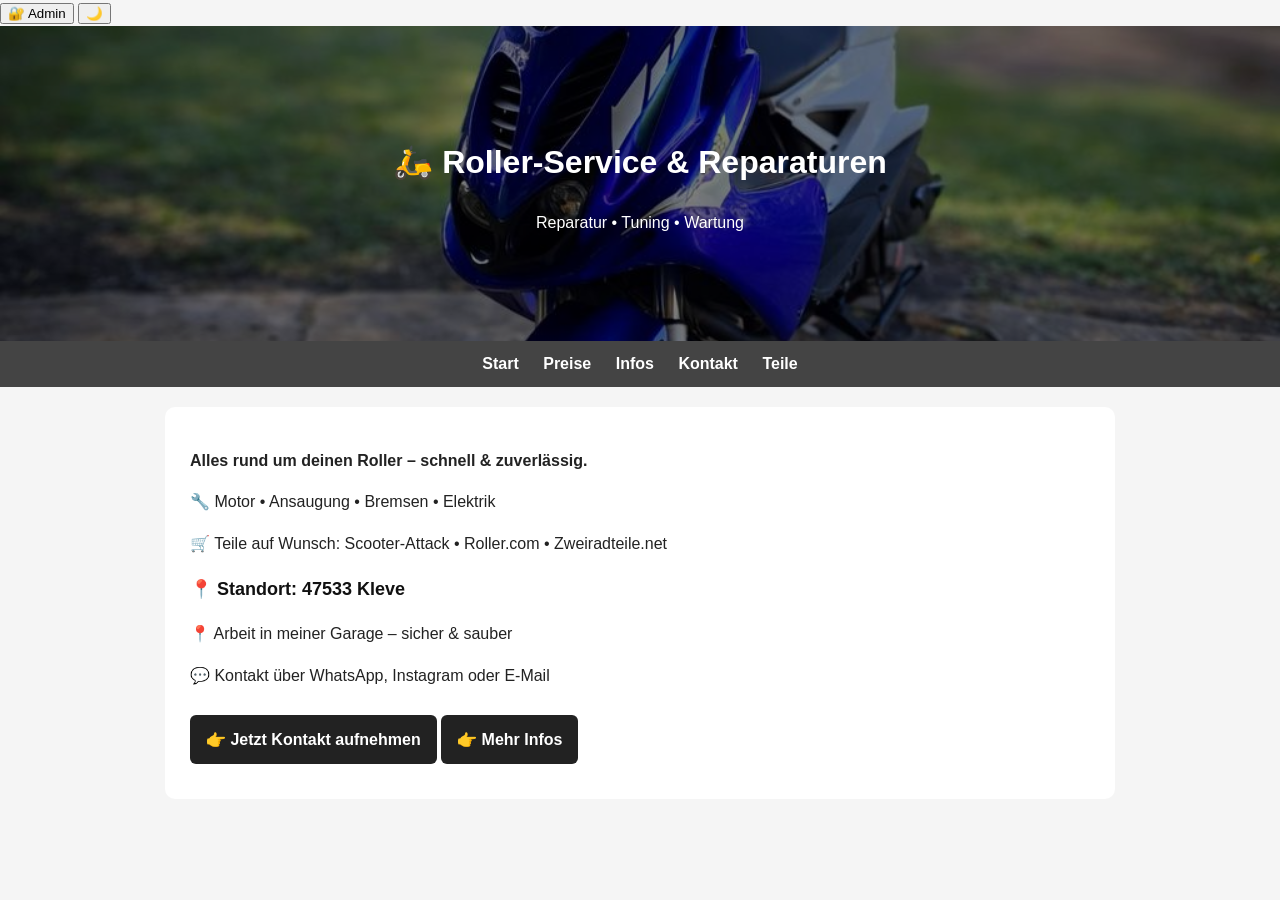
<file: index.html>
<!DOCTYPE html>
<html lang="de">
<head>
<meta charset="UTF-8">
<meta name="viewport" content="width=device-width, initial-scale=1.0">
<title>Roller Service</title>

<link rel="stylesheet" href="style.css">
</head>

<body>

<!-- 🔐 ADMIN -->
<button class="admin-btn" onclick="openAdmin()">🔐 Admin</button>

<!-- 🌙 DARK MODE -->
<button class="toggle" onclick="toggleDark()">🌙</button>

<header class="banner index">
  <h1>🛵 Roller-Service & Reparaturen</h1>
  <p>Reparatur • Tuning • Wartung</p>
</header>

<!-- 🔥 NEUE NAV -->
<div id="nav"></div>

<section>

<p><b>Alles rund um deinen Roller – schnell & zuverlässig.</b></p>

<p>🔧 Motor • Ansaugung • Bremsen • Elektrik</p>

<p>🛒 Teile auf Wunsch: Scooter-Attack • Roller.com • Zweiradteile.net</p>

<p class="standort">📍 Standort: 47533 Kleve</p>

<p>📍 Arbeit in meiner Garage – sicher & sauber</p>

<p>💬 Kontakt über WhatsApp, Instagram oder E-Mail</p>

<a class="button" href="kontakt.html">👉 Jetzt Kontakt aufnehmen</a>

<a class="button" href="infos.html">👉 Mehr Infos</a>

</section>

<script src="script.js"></script>

</body>
</html>
</file>
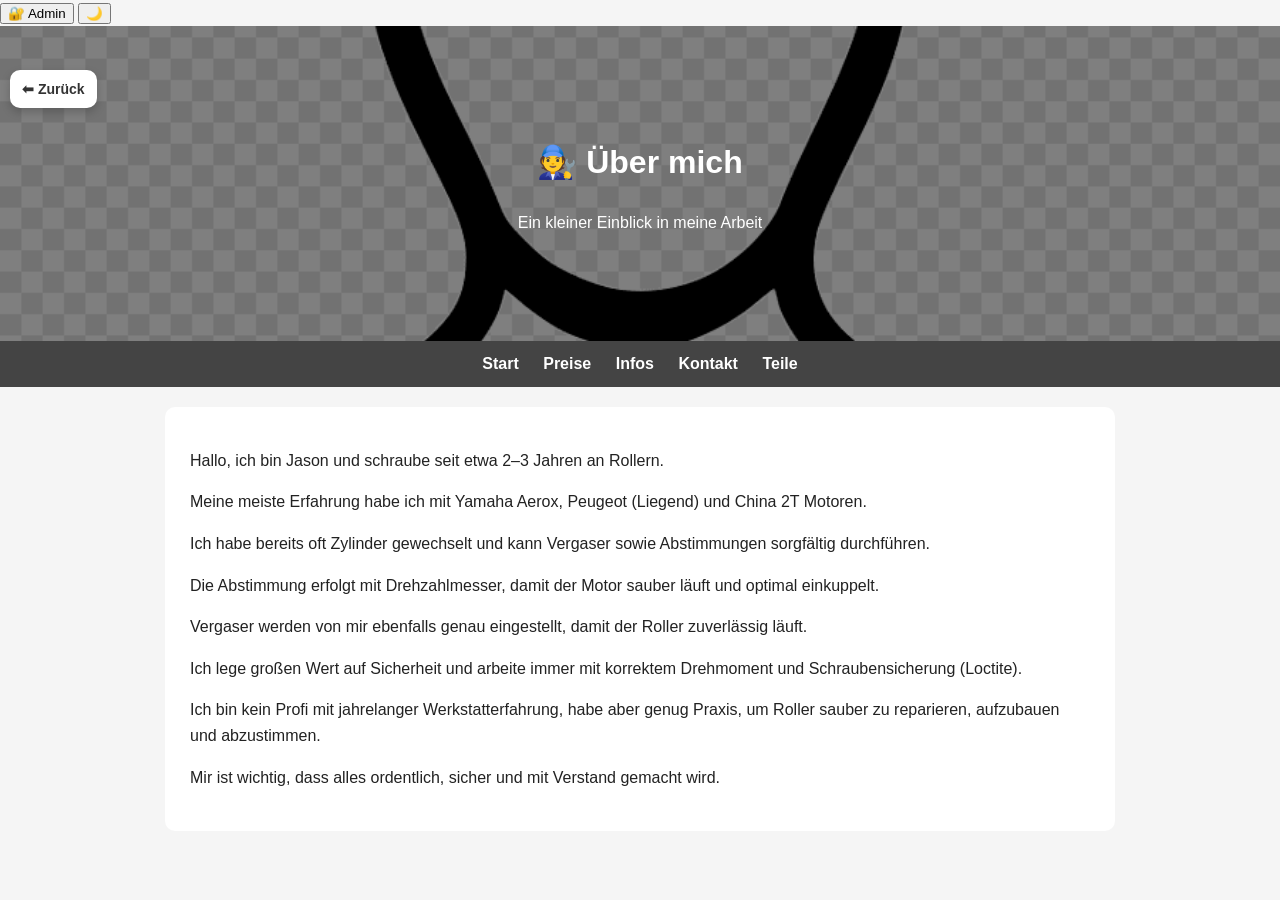
<file: about.html>
<!DOCTYPE html>
<html lang="de">
<head>
<meta charset="UTF-8">
<meta name="viewport" content="width=device-width, initial-scale=1.0">
<title>Über mich</title>

<link rel="stylesheet" href="style.css">
</head>

<body>

<button class="admin-btn" onclick="openAdmin()">🔐 Admin</button>
<button class="toggle" onclick="toggleDark()">🌙</button>

<header class="banner about">
  <h1>🧑‍🔧 Über mich</h1>
  <p>Ein kleiner Einblick in meine Arbeit</p>
</header>

<!-- 🔥 NEUE NAV -->
<div id="nav"></div>

<section>

<p>Hallo, ich bin Jason und schraube seit etwa 2–3 Jahren an Rollern.</p>

<p>Meine meiste Erfahrung habe ich mit Yamaha Aerox, Peugeot (Liegend) und China 2T Motoren.</p>

<p>Ich habe bereits oft Zylinder gewechselt und kann Vergaser sowie Abstimmungen sorgfältig durchführen.</p>

<p>Die Abstimmung erfolgt mit Drehzahlmesser, damit der Motor sauber läuft und optimal einkuppelt.</p>

<p>Vergaser werden von mir ebenfalls genau eingestellt, damit der Roller zuverlässig läuft.</p>

<p>Ich lege großen Wert auf Sicherheit und arbeite immer mit korrektem Drehmoment und Schraubensicherung (Loctite).</p>

<p>Ich bin kein Profi mit jahrelanger Werkstatterfahrung, habe aber genug Praxis, um Roller sauber zu reparieren, aufzubauen und abzustimmen.</p>

<p>Mir ist wichtig, dass alles ordentlich, sicher und mit Verstand gemacht wird.</p>

</section>

<script src="script.js"></script>

</body>
</html>
</file>
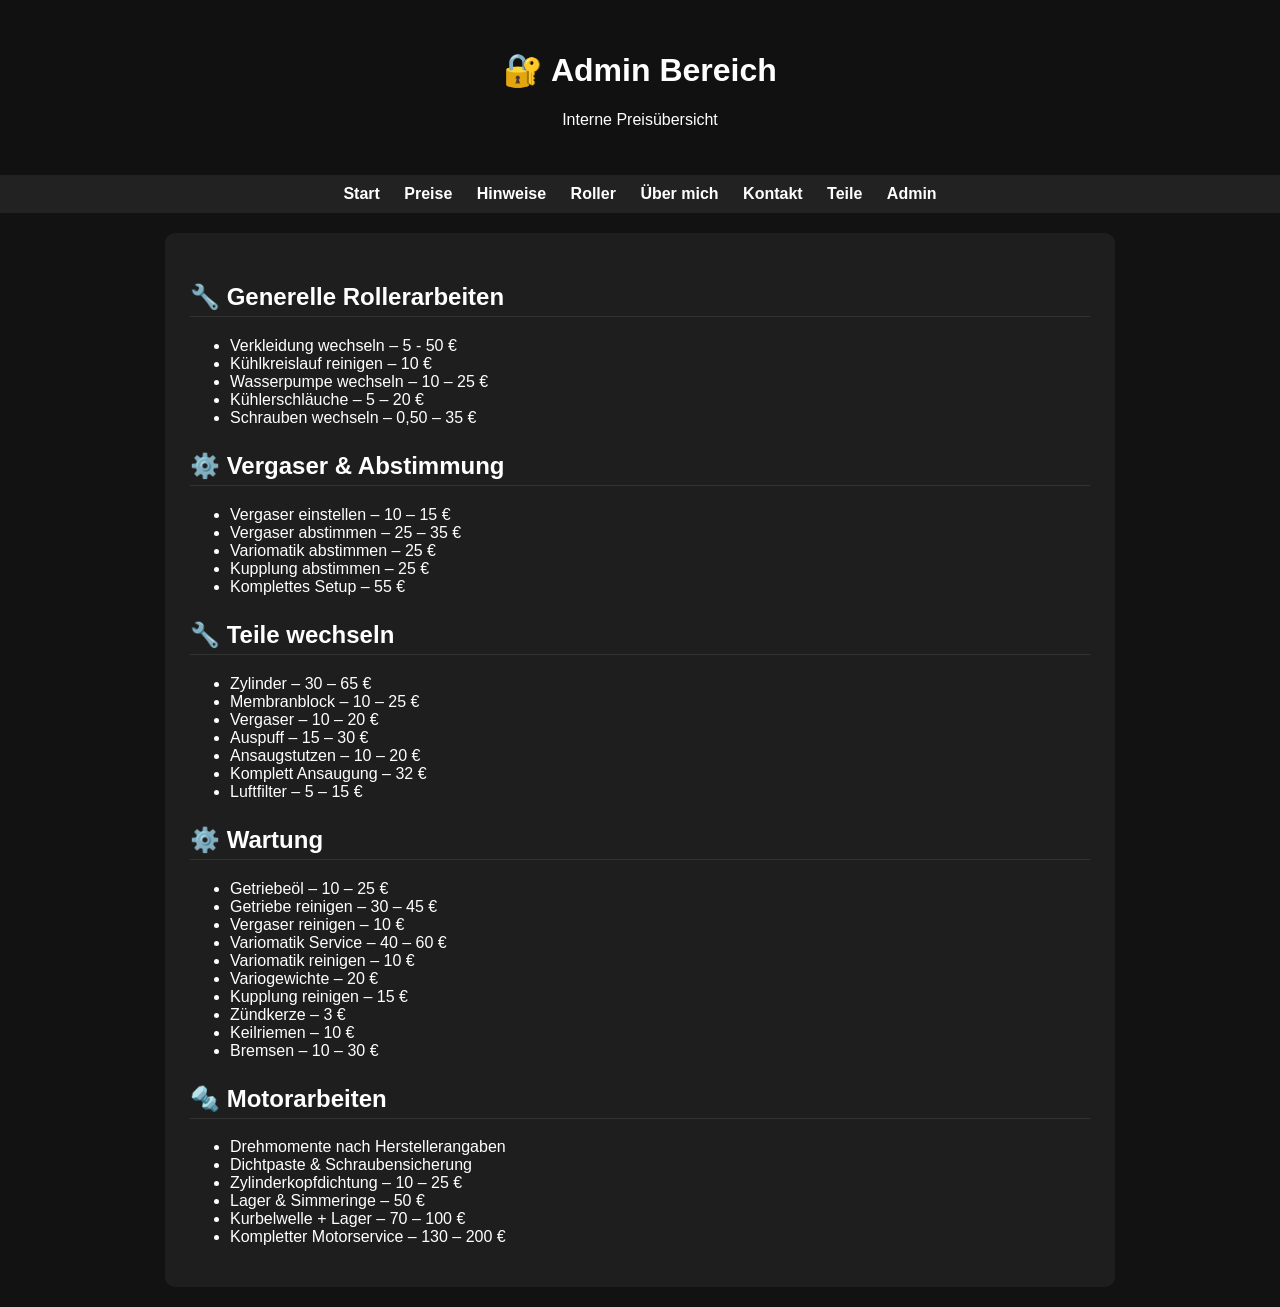
<file: admin.html>
<!DOCTYPE html>
<html lang="de">
<head>
<meta charset="UTF-8">
<meta name="viewport" content="width=device-width, initial-scale=1.0">
<title>Admin Bereich</title>

<style>
body {
  font-family: Arial;
  margin: 0;
  background: #121212;
  color: white;
}

/* NAV */
nav {
  background: #222;
  text-align: center;
  padding: 10px;
}

nav a {
  color: white;
  text-decoration: none;
  margin: 0 10px;
  font-weight: bold;
}

/* SECTION */
section {
  max-width: 900px;
  margin: 20px auto;
  background: #1e1e1e;
  padding: 25px;
  border-radius: 10px;
}

h2 {
  margin-top: 25px;
  border-bottom: 1px solid #333;
  padding-bottom: 5px;
}
</style>

</head>

<body>

<header style="text-align:center;padding:30px;background:#111;">
<h1>🔐 Admin Bereich</h1>
<p>Interne Preisübersicht</p>
</header>

<nav>
<a href="index.html">Start</a>
<a href="preise.html">Preise</a>
<a href="hinweise.html">Hinweise</a>
<a href="roller.html">Roller</a>
<a href="about.html">Über mich</a>
<a href="kontakt.html">Kontakt</a>
<a href="teile.html">Teile</a>
<a href="admin.html">Admin</a>
</nav>

<section>

<h2>🔧 Generelle Rollerarbeiten</h2>
<ul>
<li>Verkleidung wechseln – 5 - 50 €</li>
<li>Kühlkreislauf reinigen – 10 €</li>
<li>Wasserpumpe wechseln – 10 – 25 €</li>
<li>Kühlerschläuche – 5 – 20 €</li>
<li>Schrauben wechseln – 0,50 – 35 €</li>
</ul>

<h2>⚙️ Vergaser & Abstimmung</h2>
<ul>
<li>Vergaser einstellen – 10 – 15 €</li>
<li>Vergaser abstimmen – 25 – 35 €</li>
<li>Variomatik abstimmen – 25 €</li>
<li>Kupplung abstimmen – 25 €</li>
<li>Komplettes Setup – 55 €</li>
</ul>

<h2>🔧 Teile wechseln</h2>
<ul>
<li>Zylinder – 30 – 65 €</li>
<li>Membranblock – 10 – 25 €</li>
<li>Vergaser – 10 – 20 €</li>
<li>Auspuff – 15 – 30 €</li>
<li>Ansaugstutzen – 10 – 20 €</li>
<li>Komplett Ansaugung – 32 €</li>
<li>Luftfilter – 5 – 15 €</li>
</ul>

<h2>⚙️ Wartung</h2>
<ul>
<li>Getriebeöl – 10 – 25 €</li>
<li>Getriebe reinigen – 30 – 45 €</li>
<li>Vergaser reinigen – 10 €</li>
<li>Variomatik Service – 40 – 60 €</li>
<li>Variomatik reinigen – 10 €</li>
<li>Variogewichte – 20 €</li>
<li>Kupplung reinigen – 15 €</li>
<li>Zündkerze – 3 €</li>
<li>Keilriemen – 10 €</li>
<li>Bremsen – 10 – 30 €</li>
</ul>

<h2>🔩 Motorarbeiten</h2>
<ul>
<li>Drehmomente nach Herstellerangaben</li>
<li>Dichtpaste & Schraubensicherung</li>
<li>Zylinderkopfdichtung – 10 – 25 €</li>
<li>Lager & Simmeringe – 50 €</li>
<li>Kurbelwelle + Lager – 70 – 100 €</li>
<li>Kompletter Motorservice – 130 – 200 €</li>
</ul>

</section>

</body>
</html>
</file>
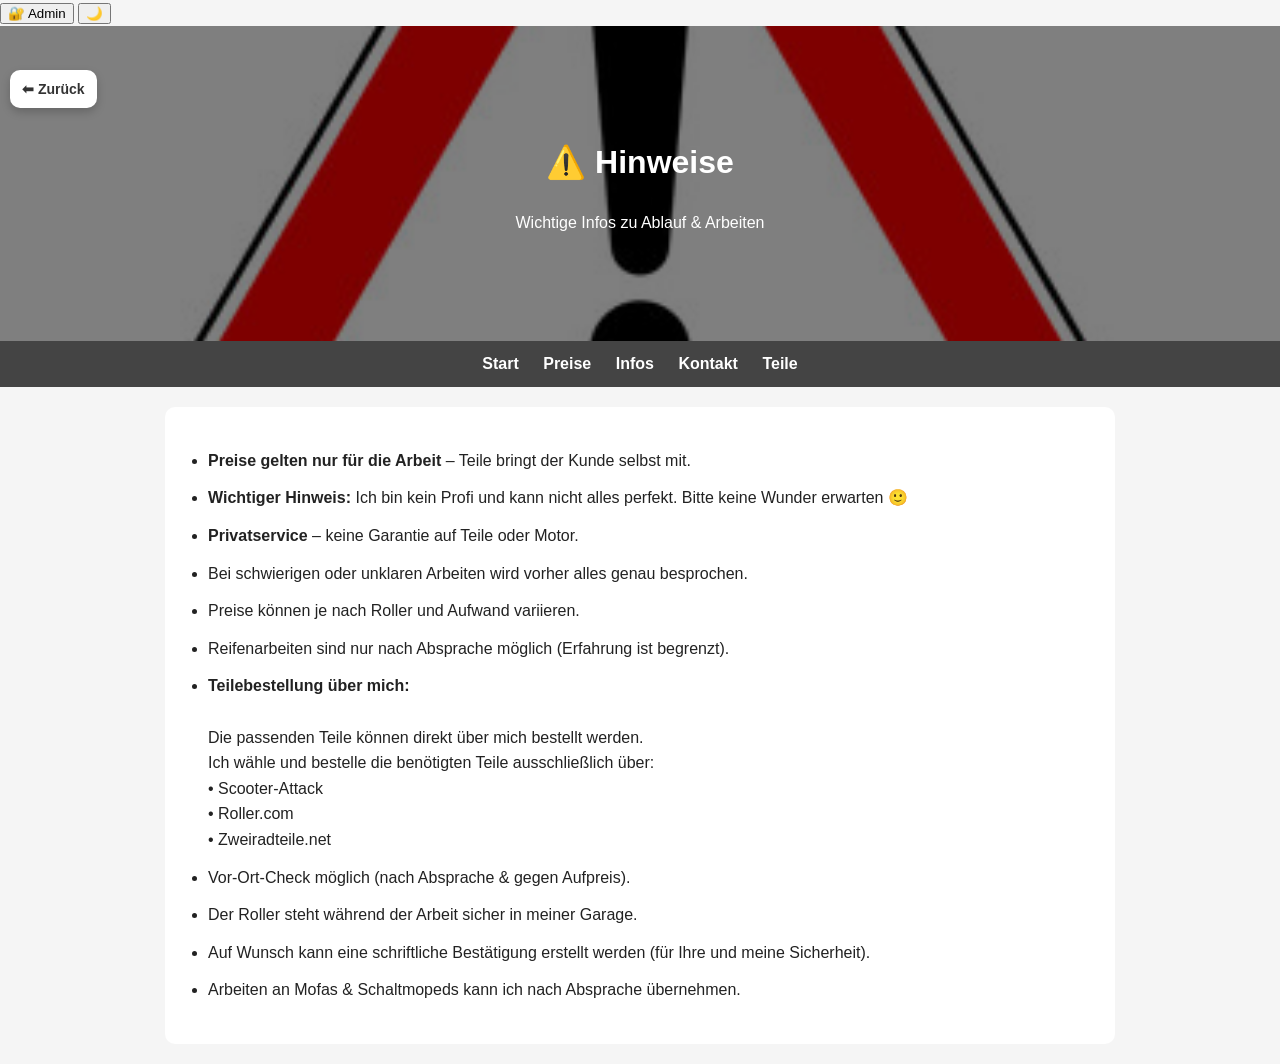
<file: hinweise.html>
<!DOCTYPE html>
<html lang="de">
<head>
<meta charset="UTF-8">
<meta name="viewport" content="width=device-width, initial-scale=1.0">
<title>Hinweise</title>

<link rel="stylesheet" href="style.css">
</head>

<body>

<button class="admin-btn" onclick="openAdmin()">🔐 Admin</button>
<button class="toggle" onclick="toggleDark()">🌙</button>

<header class="banner hinweise">
  <h1>⚠️ Hinweise</h1>
  <p>Wichtige Infos zu Ablauf & Arbeiten</p>
</header>

<!-- 🔥 NEUE NAV -->
<div id="nav"></div>

<section>

<ul>
<li><b>Preise gelten nur für die Arbeit</b> – Teile bringt der Kunde selbst mit.</li>

<li><b>Wichtiger Hinweis:</b> Ich bin kein Profi und kann nicht alles perfekt. Bitte keine Wunder erwarten 🙂</li>

<li><b>Privatservice</b> – keine Garantie auf Teile oder Motor.</li>

<li>Bei schwierigen oder unklaren Arbeiten wird vorher alles genau besprochen.</li>

<li>Preise können je nach Roller und Aufwand variieren.</li>

<li>Reifenarbeiten sind nur nach Absprache möglich (Erfahrung ist begrenzt).</li>

<li>
<b>Teilebestellung über mich:</b><br><br>
Die passenden Teile können direkt über mich bestellt werden.<br>
Ich wähle und bestelle die benötigten Teile ausschließlich über:<br>
• Scooter-Attack<br>
• Roller.com<br>
• Zweiradteile.net
</li>

<li>Vor-Ort-Check möglich (nach Absprache & gegen Aufpreis).</li>

<li>Der Roller steht während der Arbeit sicher in meiner Garage.</li>

<li>Auf Wunsch kann eine schriftliche Bestätigung erstellt werden (für Ihre und meine Sicherheit).</li>

<li>Arbeiten an Mofas & Schaltmopeds kann ich nach Absprache übernehmen.</li>
</ul>

</section>

<script src="script.js"></script>

</body>
</html>
</file>
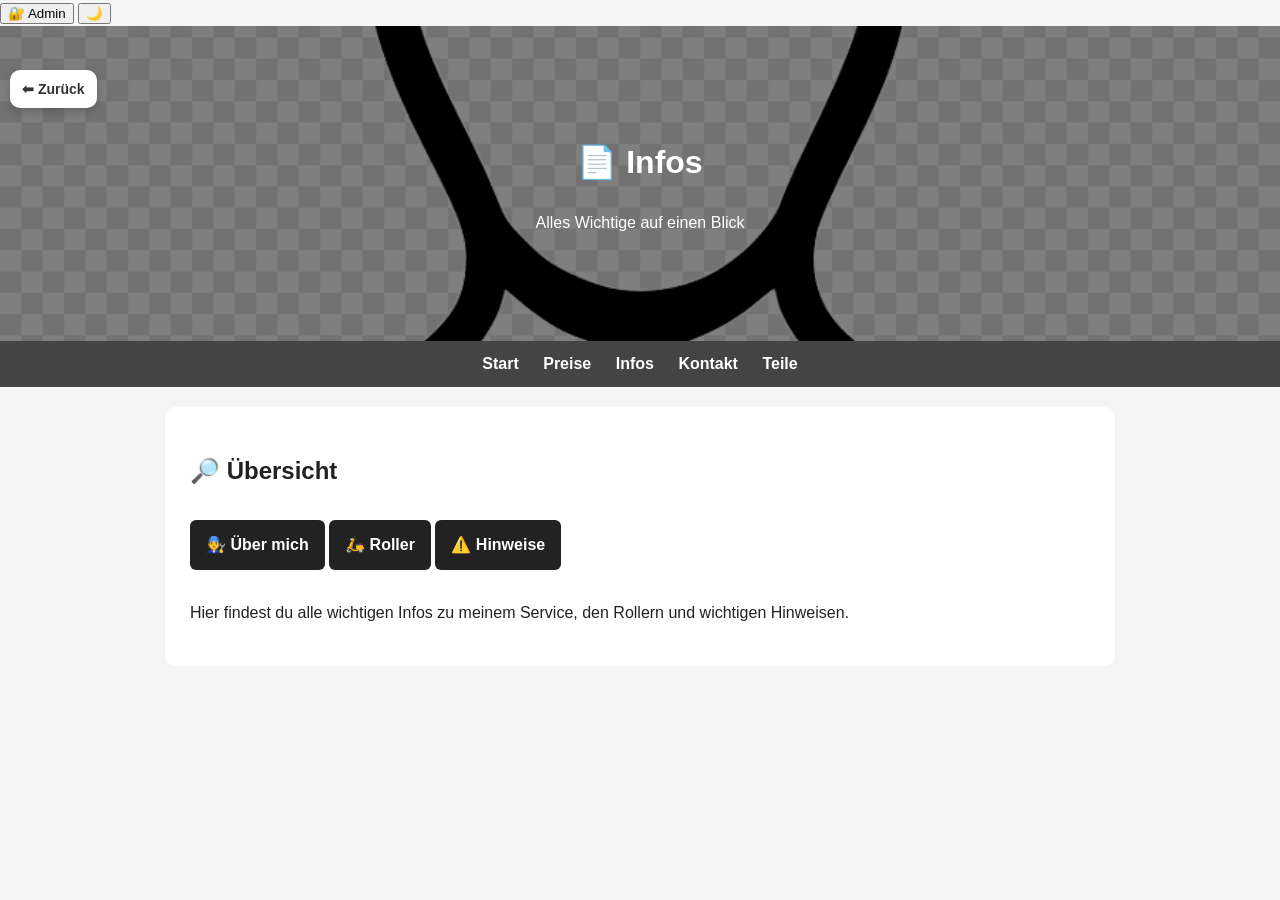
<file: infos.html>
<!DOCTYPE html>
<html lang="de">
<head>
<meta charset="UTF-8">
<meta name="viewport" content="width=device-width, initial-scale=1.0">
<title>Infos</title>

<link rel="stylesheet" href="style.css">
</head>

<body>

<!-- ADMIN -->
<button class="admin-btn" onclick="openAdmin()">🔐 Admin</button>

<!-- DARKMODE -->
<button class="toggle" onclick="toggleDark()">🌙</button>

<!-- BANNER -->
<header class="banner about">
  <h1>📄 Infos</h1>
  <p>Alles Wichtige auf einen Blick</p>
</header>

<!-- 🔥 NEUE NAV -->
<div id="nav"></div>

<!-- CONTENT -->
<section>

<h2>🔎 Übersicht</h2>

<a class="button" href="about.html">🧑‍🔧 Über mich</a>
<a class="button" href="roller.html">🛵 Roller</a>
<a class="button" href="hinweise.html">⚠️ Hinweise</a>

<p style="margin-top:20px;">
Hier findest du alle wichtigen Infos zu meinem Service, den Rollern und wichtigen Hinweisen.
</p>

</section>

<script src="script.js"></script>

</body>
</html>
</file>
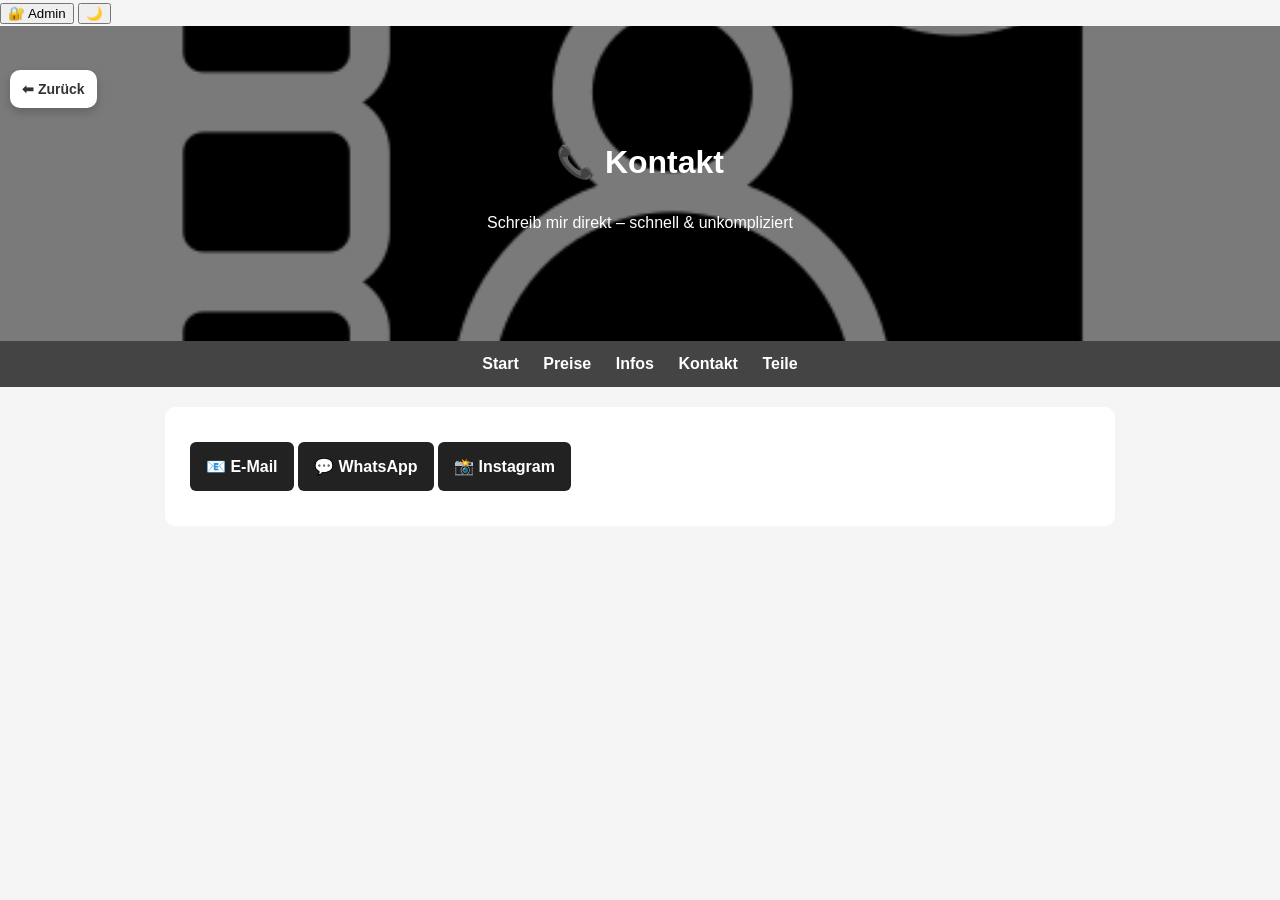
<file: kontakt.html>
<!DOCTYPE html>
<html lang="de">
<head>
<meta charset="UTF-8">
<meta name="viewport" content="width=device-width, initial-scale=1.0">
<title>Kontakt</title>

<link rel="stylesheet" href="style.css">
</head>

<body>

<!-- 🔐 ADMIN BUTTON -->
<button class="admin-btn" onclick="openAdmin()">🔐 Admin</button>

<!-- 🌙 DARK MODE -->
<button class="toggle" onclick="toggleDark()">🌙</button>

<header class="banner kontakt">
  <h1>📞 Kontakt</h1>
  <p>Schreib mir direkt – schnell & unkompliziert</p>
</header>

<!-- 🔥 NEUE NAV -->
<div id="nav"></div>

<section>

<a class="button" href="mailto:jasonlem47533@gmail.com">📧 E-Mail</a>
<a class="button" href="https://wa.me/4915774457154">💬 WhatsApp</a>
<a class="button" href="https://instagram.com/_jxson.47_" target="_blank">📸 Instagram</a>

</section>

<script src="script.js"></script>

</body>
</html>
</file>
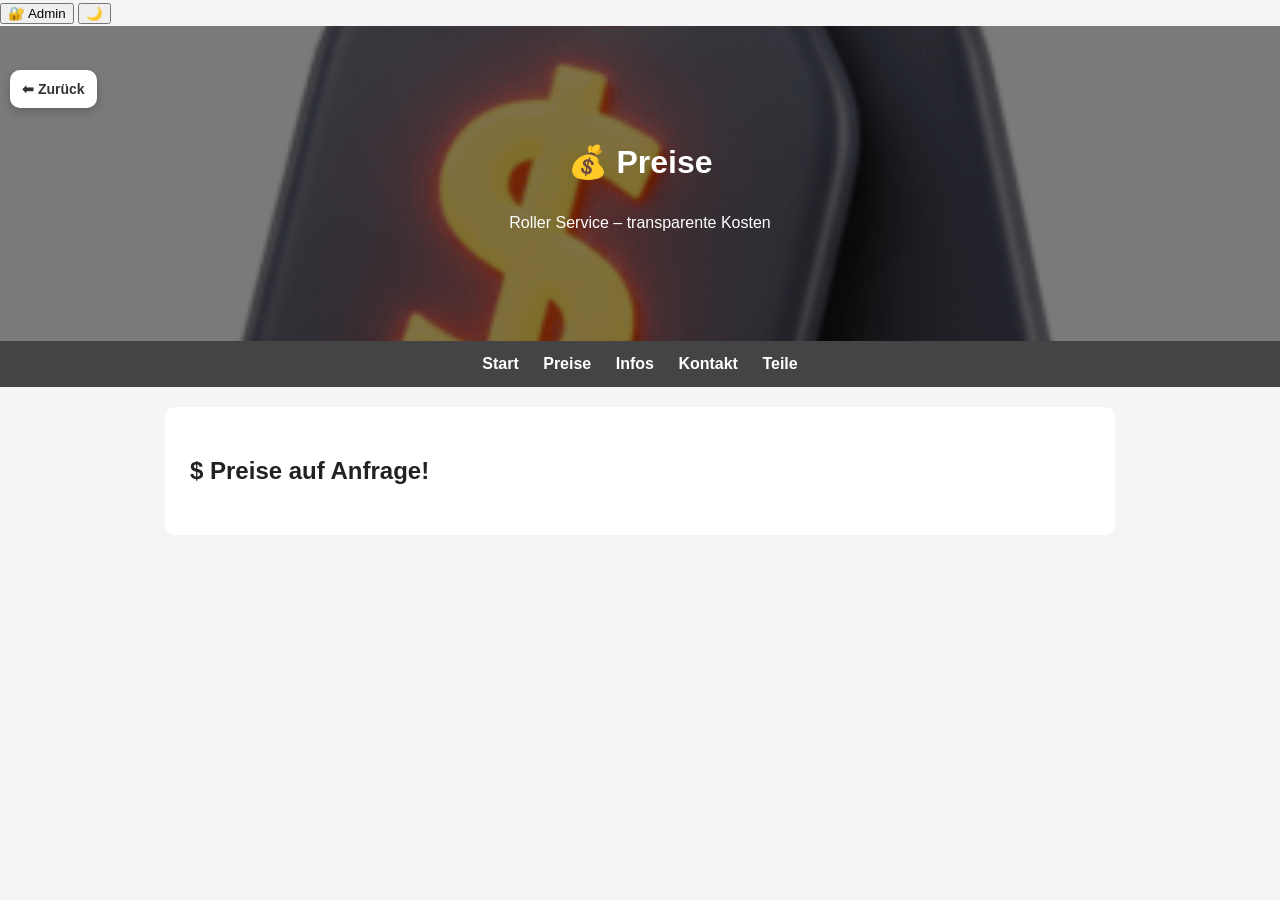
<file: preise.html>
<!DOCTYPE html>
<html lang="de">
<head>
<meta charset="UTF-8">
<meta name="viewport" content="width=device-width, initial-scale=1.0">
<title>Preise</title>

<link rel="stylesheet" href="style.css">
</head>

<body>

<!-- 🔐 ADMIN BUTTON -->
<button class="admin-btn" onclick="openAdmin()">🔐 Admin</button>

<!-- 🌙 DARK MODE -->
<button class="toggle" onclick="toggleDark()">🌙</button>

<header class="banner preise">
  <h1>💰 Preise</h1>
  <p>Roller Service – transparente Kosten</p>
</header>

<!-- 🔥 NEUE NAV -->
<div id="nav"></div>

<section>

<h2>$ Preise auf Anfrage!</h2>

</section>

<script src="script.js"></script>

</body>
</html>
</file>
<file: style.css>
/* =========================
   BASIS
========================= */

body {
  font-family: Arial, sans-serif;
  margin: 0;
  background: #f5f5f5;
  color: #333;
  transition: 0.3s ease;
  line-height: 1.6;
}

/* =========================
   BESSERE LESBARKEIT
========================= */

section p,
section li {
  font-weight: 500;
}

/* Standort extra hervorheben */
.standort {
  font-weight: 800;
  font-size: 18px;
  color: #111;
}

/* =========================
   NAV
========================= */

nav {
  background: #444;
  text-align: center;
  padding: 10px;
}

nav a {
  color: white;
  text-decoration: none;
  margin: 0 10px;
  font-weight: bold;
}

/* =========================
   SECTION
========================= */

section {
  background: white;
  max-width: 900px;
  margin: 20px auto;
  padding: 25px;
  border-radius: 10px;
  color: #222;
}

/* =========================
   LISTEN
========================= */

section ul {
  padding-left: 18px;
}

section ul li {
  margin-bottom: 12px;
}

/* =========================
   BUTTONS
========================= */

a.button, .shop {
  display: inline-block;
  margin: 10px 0;
  padding: 12px 16px;
  background: #222;
  color: white;
  text-decoration: none;
  border-radius: 6px;
  font-weight: bold;
  transition: 0.2s;
}

a.button:hover,
.shop:hover {
  background: #000;
}

/* =========================
   BACK BUTTON (NEU)
========================= */

.back-box {
  position: fixed;
  top: 70px;      /* etwas runter */
  left: 10px;     /* weiter nach links */

  background: white;
  padding: 8px 12px;   /* kleiner gemacht */
  border-radius: 10px;

  font-size: 14px;     /* kleiner Text */

  box-shadow: 0 4px 10px rgba(0, 0, 0, 0.2);

  cursor: pointer;
  font-weight: bold;

  transition: 0.2s ease;
  z-index: 9999;
}
}
}

.back-box:hover {
  transform: scale(1.05);
  background: #f2f2f2;
}

/* Dark Mode für Back Button */
body.dark .back-box {
  background: #2a2a2a;
  color: #fff;
}

body.dark .back-box:hover {
  background: #3a3a3a;
}

/* =========================
   BANNER SYSTEM
========================= */

header.banner {
  position: relative;
  color: white;
  text-align: center;
  padding: 90px 20px;
  background-size: cover;
  background-position: center;
  overflow: hidden;
}

/* dunkles Overlay */
header.banner::before {
  content: "";
  position: absolute;
  inset: 0;
  background: rgba(0,0,0,0.5);
}

/* Text bleibt sichtbar */
header.banner h1,
header.banner p,
header.banner div {
  position: relative;
  z-index: 1;
}

/* =========================
   BANNER BILDER
========================= */

header.index {
  background-image: url("index.jpg");
}

header.preise {
  background-image: url("preise.jpg");
}

header.hinweise {
  background-image: url("hinweise.jpg");
}

header.about {
  background-image: url("about.jpg");
}

header.kontakt {
  background-image: url("kontakt.jpg");
}

header.roller {
  background-image: url("roller.jpg");
}

header.teile {
  background-image: url("teile.jpg");
}

/* =========================
   DARK MODE
========================= */

body.dark {
  background: #121212;
  color: #f1f1f1;
}

body.dark section {
  background: #1e1e1e;
  color: #e6e6e6;
}

body.dark nav {
  background: #222;
}

body.dark a {
  color: #e6e6e6;
}

body.dark .standort {
  color: #ffffff;
}

body.dark a.button,
body.dark .shop {
  background: #333;
}
</file>
